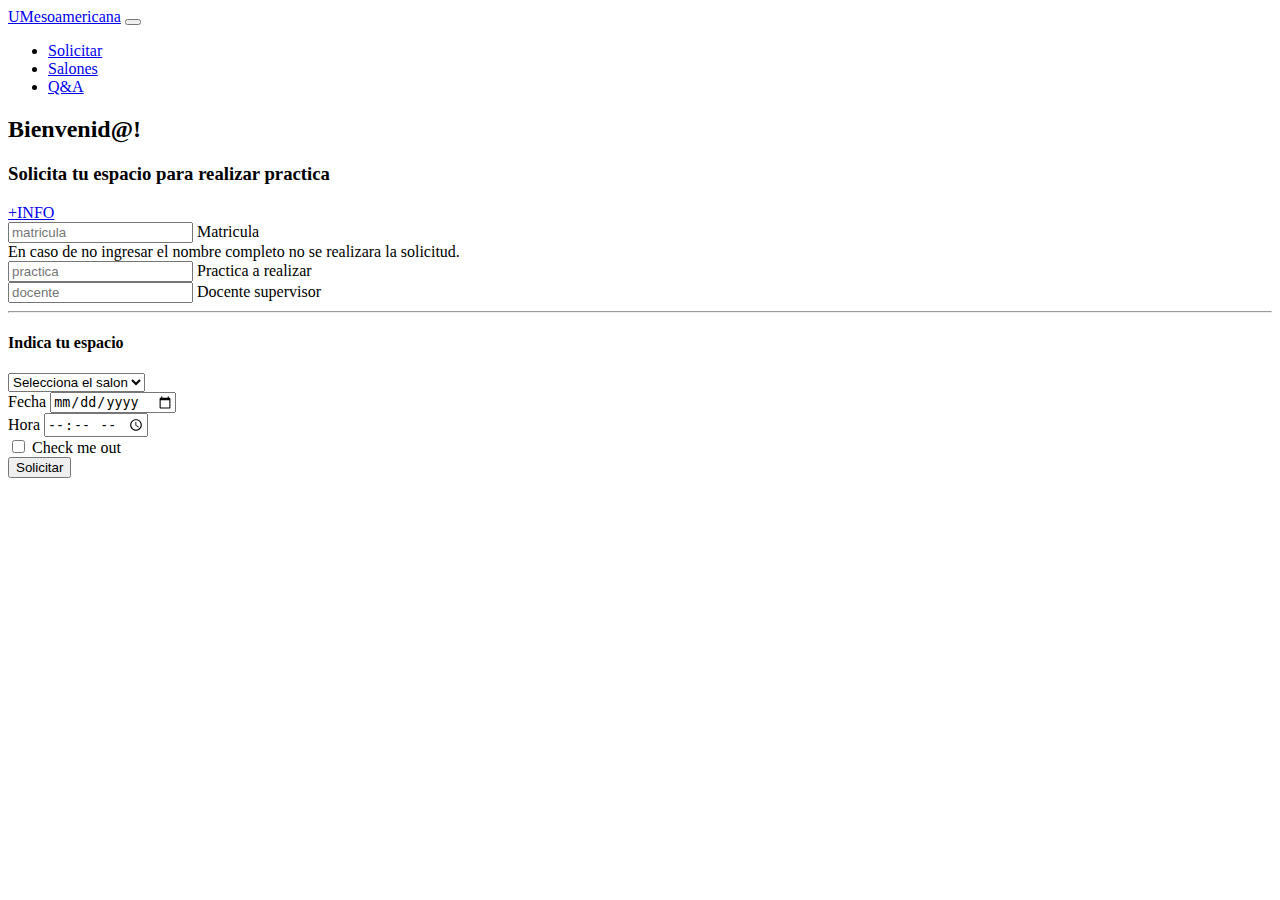
<file: index.html>
<!DOCTYPE html>
<html lang="es">

<head>
    <meta charset="UTF-8">
    <meta http-equiv="X-UA-Compatible" content="IE=edge">
    <meta name="viewport" content="width=device-width, initial-scale=1.0">
    <title>Salones Practicas</title>
    <!-- CSS only -->
    <link href="https://cdn.jsdelivr.net/npm/bootstrap@5.2.0-beta1/dist/css/bootstrap.min.css" rel="stylesheet"
        integrity="sha384-0evHe/X+R7YkIZDRvuzKMRqM+OrBnVFBL6DOitfPri4tjfHxaWutUpFmBp4vmVor" crossorigin="anonymous">
</head>

<body>
    <nav class="navbar navbar-expand-md navbar-dark fixed-top bg-dark">
        <div class="container-fluid">
            <a class="navbar-brand text-warning" href="#">UMesoamericana</a>
            <button class="navbar-toggler" type="button" data-bs-toggle="collapse" data-bs-target="#navbarCollapse"
                aria-controls="navbarCollapse" aria-expanded="false" aria-label="Toggle navigation">
                <span class="navbar-toggler-icon"></span>
            </button>
            <div class="collapse navbar-collapse" id="navbarCollapse">
                <ul class="navbar-nav me-auto mb-2 mb-md-0">
                    <li class="nav-item">
                        <a class="nav-link active" aria-current="page" href="index.html">Solicitar</a>
                    </li>
                    <li class="nav-item">
                        <a class="nav-link" href="salones.html">Salones</a>
                    </li>
                    <li class="nav-item">
                        <a class="nav-link" href="QyA.html">Q&A</a>
                    </li>
                </ul>
            </div>
        </div>
    </nav>
    <main class="container">
        <div class="mt-5 bg-light p-5 rounded">
            <section id="forms">
                <h2 class="fw-bold pt-3 pt-xl-5 pb-2 pb-xl-3">Bienvenid@!</h2>

                <article class="my-3" id="overview">
                    <div class="bd-heading sticky-xl-top align-self-start mt-5 mb-3 mt-xl-0 mb-xl-2">
                        <h3>Solicita tu espacio para realizar practica</h3>
                        <a class="d-flex align-items-center" href="../forms/overview/">+INFO</a>
                    </div>

                    <div>
                        <div class="bd-example-snippet bd-code-snippet">
                            <div class="bd-example">
                                <form action="solicitar.php" method="POST">
                                    <div class="mb-3">
                                        <div class="form-floating mb-3">
                                            <input type="number" class="form-control" id="floatingInput"
                                                placeholder="matricula" name="matricula" min="1" required>
                                            <label for="floatingInput">Matricula</label>
                                        </div>
                                        <div id="emailHelp" class="form-text">En caso de no ingresar el nombre completo
                                            no se realizara la solicitud.
                                        </div>
                                    </div>
                                    <div class="mb-3">
                                        <div class="form-floating mb-3">
                                            <input type="text" class="form-control" id="floatingInput"
                                                placeholder="practica" name="practica">
                                            <label for="floatingInput">Practica a realizar</label>
                                        </div>
                                    </div>
                                    <div class="mb-3">
                                        <div class="form-floating mb-3">
                                            <input type="text" class="form-control" id="floatingInput"
                                                placeholder="docente" name="docente" required>
                                            <label for="floatingInput">Docente supervisor</label>
                                        </div>
                                    </div>

                                    <hr class="border-primary border-3 opacity-75">
                                    <div class="bd-heading sticky-xl-top align-self-start mt-5 mb-3 mt-xl-0 mb-xl-2">
                                        <h4>Indica tu espacio</h4>
                                    </div>
                                    <div class="mb-3">
                                        <select class="form-select form-select mb-3" aria-label=".form-select example" name="salon" required>
                                            <option selected>Selecciona el salon</option>
                                            <option value="Shiatsu">Shiatsu</option>
                                            <option value="Holistico">Holistico</option>
                                            <option value="LomiLomi">LomiLomi</option>
                                            <option value="Body Paint">Body Paint</option>
                                            <option value="Colorimetria">Colorimetria</option>
                                            <option value="Balayage">Balayage</option>
                                        </select>
                                    </div>
                                    <div class="mb-3">
                                        <label for="exampleInputEmail1" class="form-label">Fecha</label>
                                        <input type="date" name="fecha" class="form-control" id="exampleInputEmail1"
                                            aria-describedby="emailHelp" required pattern="[0-9]{4}-[0-9]{2}-[0-9]{2}">
                                    </div>
                                    <div class="mb-3">
                                        <label for="exampleInputEmail1" class="form-label">Hora</label>
                                        <input type="time" name="hora" class="form-control" id="exampleInputEmail1"
                                            aria-describedby="emailHelp" required pattern="[0-9]{4}-[0-9]{2}-[0-9]{2}">
                                    </div>
                                    <div class="mb-3 form-check">
                                        <input type="checkbox" class="form-check-input" id="exampleCheck1">
                                        <label class="form-check-label" for="exampleCheck1">Check me out</label>
                                    </div>

                                    <button type="submit" class="btn btn-primary">Solicitar</button>
                                </form>
                            </div>
                        </div>
                    </div>
                </article>
            </section>
        </div>
    </main>
</body>
<!-- JavaScript Bundle with Popper -->
<script src="https://cdn.jsdelivr.net/npm/bootstrap@5.2.0-beta1/dist/js/bootstrap.bundle.min.js"
    integrity="sha384-pprn3073KE6tl6bjs2QrFaJGz5/SUsLqktiwsUTF55Jfv3qYSDhgCecCxMW52nD2"
    crossorigin="anonymous"></script>

</html>
</file>
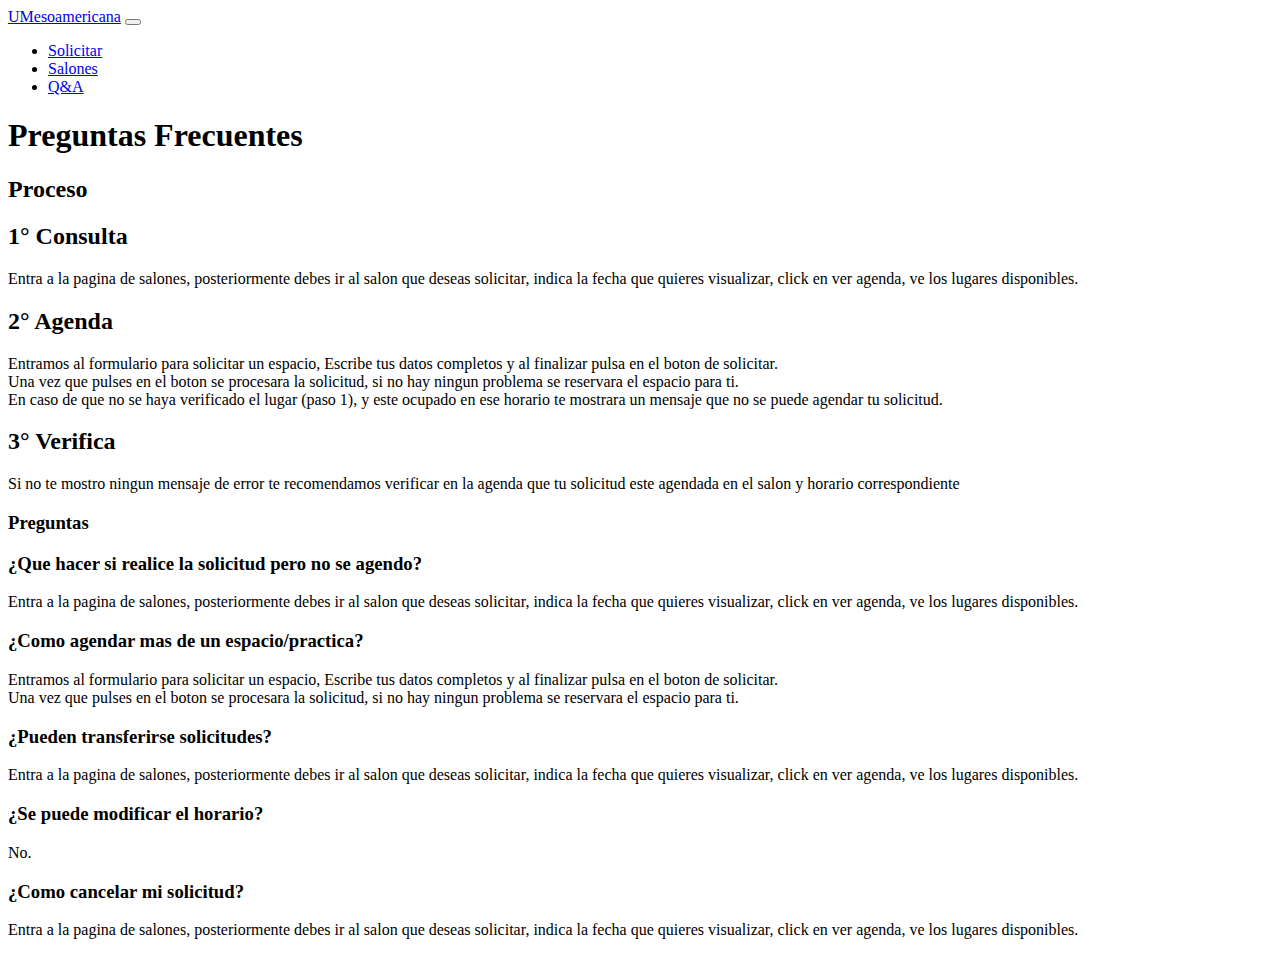
<file: QyA.html>
<!DOCTYPE html>
<html lang="es">

<head>
    <meta charset="UTF-8">
    <meta http-equiv="X-UA-Compatible" content="IE=edge">
    <meta name="viewport" content="width=device-width, initial-scale=1.0">
    <title>Salones Practicas</title>
    <!-- CSS only -->
    <link href="https://cdn.jsdelivr.net/npm/bootstrap@5.2.0-beta1/dist/css/bootstrap.min.css" rel="stylesheet"
        integrity="sha384-0evHe/X+R7YkIZDRvuzKMRqM+OrBnVFBL6DOitfPri4tjfHxaWutUpFmBp4vmVor" crossorigin="anonymous">
    <link rel="shortcut icon" type="image/png" href="assets/fav.png">        
</head>

<body>

    <nav class="navbar navbar-expand-md navbar-dark fixed-top bg-dark">
        <div class="container-fluid">
            <a class="navbar-brand text-warning" href="#">UMesoamericana</a>
            <button class="navbar-toggler" type="button" data-bs-toggle="collapse" data-bs-target="#navbarCollapse"
                aria-controls="navbarCollapse" aria-expanded="false" aria-label="Toggle navigation">
                <span class="navbar-toggler-icon"></span>
            </button>
            <div class="collapse navbar-collapse" id="navbarCollapse">
                <ul class="navbar-nav me-auto mb-2 mb-md-0">
                    <li class="nav-item">
                        <a class="nav-link" aria-current="page" href="index.php">Solicitar</a>
                    </li>
                    <li class="nav-item">
                        <a class="nav-link" href="salones.html">Salones</a>
                    </li>
                    <li class="nav-item">
                        <a class="nav-link active" href="QyA.html">Q&A</a>
                    </li>
                </ul>
            </div>
        </div>
    </nav>

    <main>
        <h1 class="visually-hidden">Preguntas Frecuentes</h1>

        <div class="mt-5 container px-4 py-5" id="featured-3">
            <h2 class="pb-2 border-bottom">Proceso</h2>
            <div class="row g-4 py-5 row-cols-1 row-cols-lg-3">
                <div class="feature col">
                    <h2>1° Consulta</h2>
                    <p>Entra a la pagina de salones, posteriormente debes ir al salon que deseas solicitar, indica la
                        fecha que quieres visualizar, click en ver agenda, ve los lugares disponibles.</p>
                </div>
                <div class="feature col">
                    <h2>2° Agenda</h2>
                    <p>
                        Entramos al formulario para solicitar un espacio, Escribe tus datos completos y al finalizar
                        pulsa en el boton de solicitar. <br>
                        Una vez que pulses en el boton se procesara la solicitud, si no hay ningun problema se reservara
                        el espacio para ti. <br>
                        En caso de que no se haya verificado el lugar (paso 1), y este ocupado en ese horario te
                        mostrara un mensaje que no se puede agendar tu solicitud.
                    </p>
                </div>
                <div class="feature col">
                    <h2>3° Verifica</h2>
                    <p>Si no te mostro ningun mensaje de error te recomendamos verificar en la agenda que tu solicitud este agendada en el salon y horario correspondiente</p>
                </div>

            </div>
        </div>

        <div class=" container px-4 py-5" id="featured-3">
            <h3 class="pb-2 border-bottom">Preguntas</h3>
            <div class="row g-4 py-5 row-cols-1 row-cols-lg-3">
                <div class="feature col">
                    <h3>¿Que hacer si realice la solicitud pero no se agendo?</h3>
                    <p>Entra a la pagina de salones, posteriormente debes ir al salon que deseas solicitar, indica la
                        fecha que quieres visualizar, click en ver agenda, ve los lugares disponibles.</p>
                </div>
                <div class="feature col">
                    <h3>¿Como agendar mas de un espacio/practica?</h3>
                    <p>
                        Entramos al formulario para solicitar un espacio, Escribe tus datos completos y al finalizar
                        pulsa en el boton de solicitar. <br>
                        Una vez que pulses en el boton se procesara la solicitud, si no hay ningun problema se reservara
                        el espacio para ti. <br>
                    </p>
                </div>
                <div class="feature col">
                    <h3>¿Pueden transferirse solicitudes?</h3>
                    <p>Entra a la pagina de salones, posteriormente debes ir al salon que deseas solicitar, indica la
                        fecha que quieres visualizar, click en ver agenda, ve los lugares disponibles.</p>
                </div>
                <div class="feature col">
                    <h3>¿Se puede modificar el horario?</h3>
                    <p>No.</p>
                </div>
                <div class="feature col">
                    <h3>¿Como cancelar mi solicitud?</h3>
                    <p>Entra a la pagina de salones, posteriormente debes ir al salon que deseas solicitar, indica la
                        fecha que quieres visualizar, click en ver agenda, ve los lugares disponibles.</p>
                </div>
            </div>
        </div>

    </main>
</body>
<!-- JavaScript Bundle with Popper -->
<script src="https://cdn.jsdelivr.net/npm/bootstrap@5.2.0-beta1/dist/js/bootstrap.bundle.min.js"
    integrity="sha384-pprn3073KE6tl6bjs2QrFaJGz5/SUsLqktiwsUTF55Jfv3qYSDhgCecCxMW52nD2"
    crossorigin="anonymous"></script>
</html>
</file>
